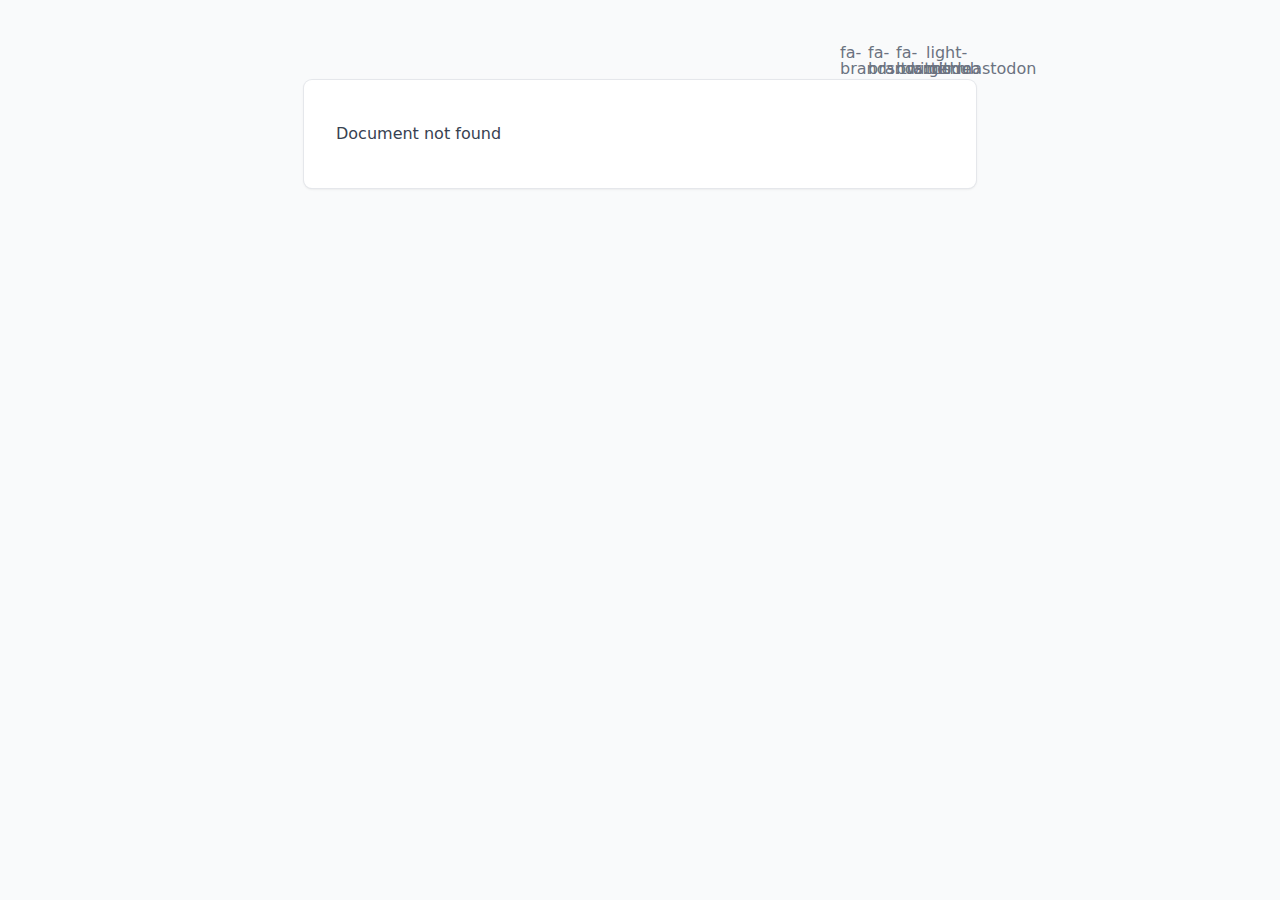
<file: 200.html>
<!DOCTYPE html>
<html >
<head><meta charset="utf-8">
<meta name="viewport" content="width=device-width, initial-scale=1">
<style>/*! tailwindcss v3.3.6 | MIT License | https://tailwindcss.com*/*,:after,:before{border:0 solid #e5e7eb;box-sizing:border-box}:after,:before{--tw-content:""}html{-webkit-text-size-adjust:100%;font-feature-settings:normal;font-family:ui-sans-serif,system-ui,-apple-system,BlinkMacSystemFont,Segoe UI,Roboto,Helvetica Neue,Arial,Noto Sans,sans-serif,Apple Color Emoji,Segoe UI Emoji,Segoe UI Symbol,Noto Color Emoji;font-variation-settings:normal;line-height:1.5;tab-size:4}body{line-height:inherit;margin:0}hr{border-top-width:1px;color:inherit;height:0}abbr:where([title]){-webkit-text-decoration:underline dotted;text-decoration:underline dotted}h1,h2,h3,h4,h5,h6{font-size:inherit;font-weight:inherit}a{color:inherit;text-decoration:inherit}b,strong{font-weight:bolder}code,kbd,pre,samp{font-feature-settings:normal;font-family:ui-monospace,SFMono-Regular,Menlo,Monaco,Consolas,Liberation Mono,Courier New,monospace;font-size:1em;font-variation-settings:normal}small{font-size:80%}sub,sup{font-size:75%;line-height:0;position:relative;vertical-align:baseline}sub{bottom:-.25em}sup{top:-.5em}table{border-collapse:collapse;border-color:inherit;text-indent:0}button,input,optgroup,select,textarea{font-feature-settings:inherit;color:inherit;font-family:inherit;font-size:100%;font-variation-settings:inherit;font-weight:inherit;line-height:inherit;margin:0;padding:0}button,select{text-transform:none}[type=button],[type=reset],[type=submit],button{-webkit-appearance:button;background-color:transparent;background-image:none}:-moz-focusring{outline:auto}:-moz-ui-invalid{box-shadow:none}progress{vertical-align:baseline}::-webkit-inner-spin-button,::-webkit-outer-spin-button{height:auto}[type=search]{-webkit-appearance:textfield;outline-offset:-2px}::-webkit-search-decoration{-webkit-appearance:none}::-webkit-file-upload-button{-webkit-appearance:button;font:inherit}summary{display:list-item}blockquote,dd,dl,figure,h1,h2,h3,h4,h5,h6,hr,p,pre{margin:0}fieldset{margin:0}fieldset,legend{padding:0}menu,ol,ul{list-style:none;margin:0;padding:0}dialog{padding:0}textarea{resize:vertical}input::placeholder,textarea::placeholder{color:#9ca3af;opacity:1}[role=button],button{cursor:pointer}:disabled{cursor:default}audio,canvas,embed,iframe,img,object,svg,video{display:block;vertical-align:middle}img,video{height:auto;max-width:100%}[hidden]{display:none}*,:after,:before{--tw-border-spacing-x:0;--tw-border-spacing-y:0;--tw-translate-x:0;--tw-translate-y:0;--tw-rotate:0;--tw-skew-x:0;--tw-skew-y:0;--tw-scale-x:1;--tw-scale-y:1;--tw-pan-x: ;--tw-pan-y: ;--tw-pinch-zoom: ;--tw-scroll-snap-strictness:proximity;--tw-gradient-from-position: ;--tw-gradient-via-position: ;--tw-gradient-to-position: ;--tw-ordinal: ;--tw-slashed-zero: ;--tw-numeric-figure: ;--tw-numeric-spacing: ;--tw-numeric-fraction: ;--tw-ring-inset: ;--tw-ring-offset-width:0px;--tw-ring-offset-color:#fff;--tw-ring-color:rgba(59,130,246,.5);--tw-ring-offset-shadow:0 0 #0000;--tw-ring-shadow:0 0 #0000;--tw-shadow:0 0 #0000;--tw-shadow-colored:0 0 #0000;--tw-blur: ;--tw-brightness: ;--tw-contrast: ;--tw-grayscale: ;--tw-hue-rotate: ;--tw-invert: ;--tw-saturate: ;--tw-sepia: ;--tw-drop-shadow: ;--tw-backdrop-blur: ;--tw-backdrop-brightness: ;--tw-backdrop-contrast: ;--tw-backdrop-grayscale: ;--tw-backdrop-hue-rotate: ;--tw-backdrop-invert: ;--tw-backdrop-opacity: ;--tw-backdrop-saturate: ;--tw-backdrop-sepia: }::backdrop{--tw-border-spacing-x:0;--tw-border-spacing-y:0;--tw-translate-x:0;--tw-translate-y:0;--tw-rotate:0;--tw-skew-x:0;--tw-skew-y:0;--tw-scale-x:1;--tw-scale-y:1;--tw-pan-x: ;--tw-pan-y: ;--tw-pinch-zoom: ;--tw-scroll-snap-strictness:proximity;--tw-gradient-from-position: ;--tw-gradient-via-position: ;--tw-gradient-to-position: ;--tw-ordinal: ;--tw-slashed-zero: ;--tw-numeric-figure: ;--tw-numeric-spacing: ;--tw-numeric-fraction: ;--tw-ring-inset: ;--tw-ring-offset-width:0px;--tw-ring-offset-color:#fff;--tw-ring-color:rgba(59,130,246,.5);--tw-ring-offset-shadow:0 0 #0000;--tw-ring-shadow:0 0 #0000;--tw-shadow:0 0 #0000;--tw-shadow-colored:0 0 #0000;--tw-blur: ;--tw-brightness: ;--tw-contrast: ;--tw-grayscale: ;--tw-hue-rotate: ;--tw-invert: ;--tw-saturate: ;--tw-sepia: ;--tw-drop-shadow: ;--tw-backdrop-blur: ;--tw-backdrop-brightness: ;--tw-backdrop-contrast: ;--tw-backdrop-grayscale: ;--tw-backdrop-hue-rotate: ;--tw-backdrop-invert: ;--tw-backdrop-opacity: ;--tw-backdrop-saturate: ;--tw-backdrop-sepia: }.prose{color:var(--tw-prose-body);max-width:65ch}.prose :where(p):not(:where([class~=not-prose],[class~=not-prose] *)){margin-bottom:1.25em;margin-top:1.25em}.prose :where([class~=lead]):not(:where([class~=not-prose],[class~=not-prose] *)){color:var(--tw-prose-lead);font-size:1.25em;line-height:1.6;margin-bottom:1.2em;margin-top:1.2em}.prose :where(a):not(:where([class~=not-prose],[class~=not-prose] *)){color:var(--tw-prose-links);font-weight:500;text-decoration:underline}.prose :where(strong):not(:where([class~=not-prose],[class~=not-prose] *)){color:var(--tw-prose-bold);font-weight:600}.prose :where(a strong):not(:where([class~=not-prose],[class~=not-prose] *)){color:inherit}.prose :where(blockquote strong):not(:where([class~=not-prose],[class~=not-prose] *)){color:inherit}.prose :where(thead th strong):not(:where([class~=not-prose],[class~=not-prose] *)){color:inherit}.prose :where(ol):not(:where([class~=not-prose],[class~=not-prose] *)){list-style-type:decimal;margin-bottom:1.25em;margin-top:1.25em;padding-left:1.625em}.prose :where(ol[type=A]):not(:where([class~=not-prose],[class~=not-prose] *)){list-style-type:upper-alpha}.prose :where(ol[type=a]):not(:where([class~=not-prose],[class~=not-prose] *)){list-style-type:lower-alpha}.prose :where(ol[type=A s]):not(:where([class~=not-prose],[class~=not-prose] *)){list-style-type:upper-alpha}.prose :where(ol[type=a s]):not(:where([class~=not-prose],[class~=not-prose] *)){list-style-type:lower-alpha}.prose :where(ol[type=I]):not(:where([class~=not-prose],[class~=not-prose] *)){list-style-type:upper-roman}.prose :where(ol[type=i]):not(:where([class~=not-prose],[class~=not-prose] *)){list-style-type:lower-roman}.prose :where(ol[type=I s]):not(:where([class~=not-prose],[class~=not-prose] *)){list-style-type:upper-roman}.prose :where(ol[type=i s]):not(:where([class~=not-prose],[class~=not-prose] *)){list-style-type:lower-roman}.prose :where(ol[type="1"]):not(:where([class~=not-prose],[class~=not-prose] *)){list-style-type:decimal}.prose :where(ul):not(:where([class~=not-prose],[class~=not-prose] *)){list-style-type:disc;margin-bottom:1.25em;margin-top:1.25em;padding-left:1.625em}.prose :where(ol>li):not(:where([class~=not-prose],[class~=not-prose] *))::marker{color:var(--tw-prose-counters);font-weight:400}.prose :where(ul>li):not(:where([class~=not-prose],[class~=not-prose] *))::marker{color:var(--tw-prose-bullets)}.prose :where(dt):not(:where([class~=not-prose],[class~=not-prose] *)){color:var(--tw-prose-headings);font-weight:600;margin-top:1.25em}.prose :where(hr):not(:where([class~=not-prose],[class~=not-prose] *)){border-color:var(--tw-prose-hr);border-top-width:1px;margin-bottom:3em;margin-top:3em}.prose :where(blockquote):not(:where([class~=not-prose],[class~=not-prose] *)){border-left-color:var(--tw-prose-quote-borders);border-left-width:.25rem;color:var(--tw-prose-quotes);font-style:italic;font-weight:500;margin-bottom:1.6em;margin-top:1.6em;padding-left:1em;quotes:"\201C""\201D""\2018""\2019"}.prose :where(blockquote p:first-of-type):not(:where([class~=not-prose],[class~=not-prose] *)):before{content:open-quote}.prose :where(blockquote p:last-of-type):not(:where([class~=not-prose],[class~=not-prose] *)):after{content:close-quote}.prose :where(h1):not(:where([class~=not-prose],[class~=not-prose] *)){color:var(--tw-prose-headings);font-size:2.25em;font-weight:800;line-height:1.1111111;margin-bottom:.8888889em;margin-top:0}.prose :where(h1 strong):not(:where([class~=not-prose],[class~=not-prose] *)){color:inherit;font-weight:900}.prose :where(h2):not(:where([class~=not-prose],[class~=not-prose] *)){color:var(--tw-prose-headings);font-size:1.5em;font-weight:700;line-height:1.3333333;margin-bottom:1em;margin-top:2em}.prose :where(h2 strong):not(:where([class~=not-prose],[class~=not-prose] *)){color:inherit;font-weight:800}.prose :where(h3):not(:where([class~=not-prose],[class~=not-prose] *)){color:var(--tw-prose-headings);font-size:1.25em;font-weight:600;line-height:1.6;margin-bottom:.6em;margin-top:1.6em}.prose :where(h3 strong):not(:where([class~=not-prose],[class~=not-prose] *)){color:inherit;font-weight:700}.prose :where(h4):not(:where([class~=not-prose],[class~=not-prose] *)){color:var(--tw-prose-headings);font-weight:600;line-height:1.5;margin-bottom:.5em;margin-top:1.5em}.prose :where(h4 strong):not(:where([class~=not-prose],[class~=not-prose] *)){color:inherit;font-weight:700}.prose :where(img):not(:where([class~=not-prose],[class~=not-prose] *)){margin-bottom:2em;margin-top:2em}.prose :where(picture):not(:where([class~=not-prose],[class~=not-prose] *)){display:block;margin-bottom:2em;margin-top:2em}.prose :where(kbd):not(:where([class~=not-prose],[class~=not-prose] *)){border-radius:.3125rem;box-shadow:0 0 0 1px rgb(var(--tw-prose-kbd-shadows)/10%),0 3px 0 rgb(var(--tw-prose-kbd-shadows)/10%);color:var(--tw-prose-kbd);font-family:inherit;font-size:.875em;font-weight:500;padding:.1875em .375em}.prose :where(code):not(:where([class~=not-prose],[class~=not-prose] *)){color:var(--tw-prose-code);font-size:.875em;font-weight:600}.prose :where(code):not(:where([class~=not-prose],[class~=not-prose] *)):before{content:"`"}.prose :where(code):not(:where([class~=not-prose],[class~=not-prose] *)):after{content:"`"}.prose :where(a code):not(:where([class~=not-prose],[class~=not-prose] *)){color:inherit}.prose :where(h1 code):not(:where([class~=not-prose],[class~=not-prose] *)){color:inherit}.prose :where(h2 code):not(:where([class~=not-prose],[class~=not-prose] *)){color:inherit;font-size:.875em}.prose :where(h3 code):not(:where([class~=not-prose],[class~=not-prose] *)){color:inherit;font-size:.9em}.prose :where(h4 code):not(:where([class~=not-prose],[class~=not-prose] *)){color:inherit}.prose :where(blockquote code):not(:where([class~=not-prose],[class~=not-prose] *)){color:inherit}.prose :where(thead th code):not(:where([class~=not-prose],[class~=not-prose] *)){color:inherit}.prose :where(pre):not(:where([class~=not-prose],[class~=not-prose] *)){background-color:var(--tw-prose-pre-bg);border-radius:.375rem;color:var(--tw-prose-pre-code);font-size:.875em;font-weight:400;line-height:1.7142857;margin-bottom:1.7142857em;margin-top:1.7142857em;overflow-x:auto;padding:.8571429em 1.1428571em}.prose :where(pre code):not(:where([class~=not-prose],[class~=not-prose] *)){background-color:transparent;border-radius:0;border-width:0;color:inherit;font-family:inherit;font-size:inherit;font-weight:inherit;line-height:inherit;padding:0}.prose :where(pre code):not(:where([class~=not-prose],[class~=not-prose] *)):before{content:none}.prose :where(pre code):not(:where([class~=not-prose],[class~=not-prose] *)):after{content:none}.prose :where(table):not(:where([class~=not-prose],[class~=not-prose] *)){font-size:.875em;line-height:1.7142857;margin-bottom:2em;margin-top:2em;table-layout:auto;text-align:left;width:100%}.prose :where(thead):not(:where([class~=not-prose],[class~=not-prose] *)){border-bottom-color:var(--tw-prose-th-borders);border-bottom-width:1px}.prose :where(thead th):not(:where([class~=not-prose],[class~=not-prose] *)){color:var(--tw-prose-headings);font-weight:600;padding-bottom:.5714286em;padding-left:.5714286em;padding-right:.5714286em;vertical-align:bottom}.prose :where(tbody tr):not(:where([class~=not-prose],[class~=not-prose] *)){border-bottom-color:var(--tw-prose-td-borders);border-bottom-width:1px}.prose :where(tbody tr:last-child):not(:where([class~=not-prose],[class~=not-prose] *)){border-bottom-width:0}.prose :where(tbody td):not(:where([class~=not-prose],[class~=not-prose] *)){vertical-align:baseline}.prose :where(tfoot):not(:where([class~=not-prose],[class~=not-prose] *)){border-top-color:var(--tw-prose-th-borders);border-top-width:1px}.prose :where(tfoot td):not(:where([class~=not-prose],[class~=not-prose] *)){vertical-align:top}.prose :where(figure>*):not(:where([class~=not-prose],[class~=not-prose] *)){margin-bottom:0;margin-top:0}.prose :where(figcaption):not(:where([class~=not-prose],[class~=not-prose] *)){color:var(--tw-prose-captions);font-size:.875em;line-height:1.4285714;margin-top:.8571429em}.prose{--tw-prose-body:#374151;--tw-prose-headings:#111827;--tw-prose-lead:#4b5563;--tw-prose-links:#111827;--tw-prose-bold:#111827;--tw-prose-counters:#6b7280;--tw-prose-bullets:#d1d5db;--tw-prose-hr:#e5e7eb;--tw-prose-quotes:#111827;--tw-prose-quote-borders:#e5e7eb;--tw-prose-captions:#6b7280;--tw-prose-kbd:#111827;--tw-prose-kbd-shadows:17 24 39;--tw-prose-code:#111827;--tw-prose-pre-code:#e5e7eb;--tw-prose-pre-bg:#1f2937;--tw-prose-th-borders:#d1d5db;--tw-prose-td-borders:#e5e7eb;--tw-prose-invert-body:#d1d5db;--tw-prose-invert-headings:#fff;--tw-prose-invert-lead:#9ca3af;--tw-prose-invert-links:#fff;--tw-prose-invert-bold:#fff;--tw-prose-invert-counters:#9ca3af;--tw-prose-invert-bullets:#4b5563;--tw-prose-invert-hr:#374151;--tw-prose-invert-quotes:#f3f4f6;--tw-prose-invert-quote-borders:#374151;--tw-prose-invert-captions:#9ca3af;--tw-prose-invert-kbd:#fff;--tw-prose-invert-kbd-shadows:255 255 255;--tw-prose-invert-code:#fff;--tw-prose-invert-pre-code:#d1d5db;--tw-prose-invert-pre-bg:rgba(0,0,0,.5);--tw-prose-invert-th-borders:#4b5563;--tw-prose-invert-td-borders:#374151;font-size:1rem;line-height:1.75}.prose :where(picture>img):not(:where([class~=not-prose],[class~=not-prose] *)){margin-bottom:0;margin-top:0}.prose :where(video):not(:where([class~=not-prose],[class~=not-prose] *)){margin-bottom:2em;margin-top:2em}.prose :where(li):not(:where([class~=not-prose],[class~=not-prose] *)){margin-bottom:.5em;margin-top:.5em}.prose :where(ol>li):not(:where([class~=not-prose],[class~=not-prose] *)){padding-left:.375em}.prose :where(ul>li):not(:where([class~=not-prose],[class~=not-prose] *)){padding-left:.375em}.prose :where(.prose>ul>li p):not(:where([class~=not-prose],[class~=not-prose] *)){margin-bottom:.75em;margin-top:.75em}.prose :where(.prose>ul>li>:first-child):not(:where([class~=not-prose],[class~=not-prose] *)){margin-top:1.25em}.prose :where(.prose>ul>li>:last-child):not(:where([class~=not-prose],[class~=not-prose] *)){margin-bottom:1.25em}.prose :where(.prose>ol>li>:first-child):not(:where([class~=not-prose],[class~=not-prose] *)){margin-top:1.25em}.prose :where(.prose>ol>li>:last-child):not(:where([class~=not-prose],[class~=not-prose] *)){margin-bottom:1.25em}.prose :where(ul ul,ul ol,ol ul,ol ol):not(:where([class~=not-prose],[class~=not-prose] *)){margin-bottom:.75em;margin-top:.75em}.prose :where(dl):not(:where([class~=not-prose],[class~=not-prose] *)){margin-bottom:1.25em;margin-top:1.25em}.prose :where(dd):not(:where([class~=not-prose],[class~=not-prose] *)){margin-top:.5em;padding-left:1.625em}.prose :where(hr+*):not(:where([class~=not-prose],[class~=not-prose] *)){margin-top:0}.prose :where(h2+*):not(:where([class~=not-prose],[class~=not-prose] *)){margin-top:0}.prose :where(h3+*):not(:where([class~=not-prose],[class~=not-prose] *)){margin-top:0}.prose :where(h4+*):not(:where([class~=not-prose],[class~=not-prose] *)){margin-top:0}.prose :where(thead th:first-child):not(:where([class~=not-prose],[class~=not-prose] *)){padding-left:0}.prose :where(thead th:last-child):not(:where([class~=not-prose],[class~=not-prose] *)){padding-right:0}.prose :where(tbody td,tfoot td):not(:where([class~=not-prose],[class~=not-prose] *)){padding:.5714286em}.prose :where(tbody td:first-child,tfoot td:first-child):not(:where([class~=not-prose],[class~=not-prose] *)){padding-left:0}.prose :where(tbody td:last-child,tfoot td:last-child):not(:where([class~=not-prose],[class~=not-prose] *)){padding-right:0}.prose :where(figure):not(:where([class~=not-prose],[class~=not-prose] *)){margin-bottom:2em;margin-top:2em}.prose :where(.prose>:first-child):not(:where([class~=not-prose],[class~=not-prose] *)){margin-top:0}.prose :where(.prose>:last-child):not(:where([class~=not-prose],[class~=not-prose] *)){margin-bottom:0}.sr-only{clip:rect(0,0,0,0);border-width:0;height:1px;margin:-1px;overflow:hidden;padding:0;position:absolute;white-space:nowrap;width:1px}.static{position:static}.m-auto{margin:auto}.mx-auto{margin-left:auto;margin-right:auto}.mr-6{margin-right:1.5rem}.block{display:block}.inline-block{display:inline-block}.flex{display:flex}.inline-flex{display:inline-flex}.h-4{height:1rem}.h-5{height:1.25rem}.w-4{width:1rem}.w-5{width:1.25rem}.max-w-2xl{max-width:42rem}.max-w-full{max-width:100%}.max-w-none{max-width:none}.items-center{align-items:center}.justify-between{justify-content:space-between}.gap-1{gap:.25rem}.space-x-3>:not([hidden])~:not([hidden]){--tw-space-x-reverse:0;margin-left:.75rem;margin-left:calc(.75rem*(1 - var(--tw-space-x-reverse)));margin-right:0;margin-right:calc(.75rem*var(--tw-space-x-reverse))}.overflow-x-auto{overflow-x:auto}.rounded{border-radius:.25rem}.bg-gray-50{--tw-bg-opacity:1;background-color:#f9fafb;background-color:rgb(249 250 251/var(--tw-bg-opacity))}.bg-gray-800{--tw-bg-opacity:1;background-color:#1f2937;background-color:rgb(31 41 55/var(--tw-bg-opacity))}.bg-white{--tw-bg-opacity:1;background-color:#fff;background-color:rgb(255 255 255/var(--tw-bg-opacity))}.px-3{padding-left:.75rem;padding-right:.75rem}.px-4{padding-left:1rem;padding-right:1rem}.py-1{padding-bottom:.25rem;padding-top:.25rem}.py-10{padding-bottom:2.5rem;padding-top:2.5rem}.py-4{padding-bottom:1rem;padding-top:1rem}.text-2xl{font-size:1.5rem;line-height:2rem}.font-bold{font-weight:700}.text-black{--tw-text-opacity:1;color:#000;color:rgb(0 0 0/var(--tw-text-opacity))}.text-gray-500{--tw-text-opacity:1;color:#6b7280;color:rgb(107 114 128/var(--tw-text-opacity))}.text-gray-700{--tw-text-opacity:1;color:#374151;color:rgb(55 65 81/var(--tw-text-opacity))}.text-white{--tw-text-opacity:1;color:#fff;color:rgb(255 255 255/var(--tw-text-opacity))}.no-underline{text-decoration-line:none}.ring-1{--tw-ring-offset-shadow:var(--tw-ring-inset) 0 0 0 var(--tw-ring-offset-width) var(--tw-ring-offset-color);--tw-ring-shadow:var(--tw-ring-inset) 0 0 0 calc(1px + var(--tw-ring-offset-width)) var(--tw-ring-color);box-shadow:var(--tw-ring-inset) 0 0 0 var(--tw-ring-offset-width) var(--tw-ring-offset-color),var(--tw-ring-inset) 0 0 0 calc(1px + var(--tw-ring-offset-width)) var(--tw-ring-color),0 0 #0000;box-shadow:var(--tw-ring-offset-shadow),var(--tw-ring-shadow),var(--tw-shadow,0 0 #0000)}.ring-gray-200{--tw-ring-opacity:1;--tw-ring-color:rgb(229 231 235/var(--tw-ring-opacity))}.transition{transition-duration:.15s;transition-property:color,background-color,border-color,text-decoration-color,fill,stroke,opacity,box-shadow,transform,filter,-webkit-backdrop-filter;transition-property:color,background-color,border-color,text-decoration-color,fill,stroke,opacity,box-shadow,transform,filter,backdrop-filter;transition-property:color,background-color,border-color,text-decoration-color,fill,stroke,opacity,box-shadow,transform,filter,backdrop-filter,-webkit-backdrop-filter;transition-timing-function:cubic-bezier(.4,0,.2,1)}:is(.dark .dark\:prose-invert){--tw-prose-body:var(--tw-prose-invert-body);--tw-prose-headings:var(--tw-prose-invert-headings);--tw-prose-lead:var(--tw-prose-invert-lead);--tw-prose-links:var(--tw-prose-invert-links);--tw-prose-bold:var(--tw-prose-invert-bold);--tw-prose-counters:var(--tw-prose-invert-counters);--tw-prose-bullets:var(--tw-prose-invert-bullets);--tw-prose-hr:var(--tw-prose-invert-hr);--tw-prose-quotes:var(--tw-prose-invert-quotes);--tw-prose-quote-borders:var(--tw-prose-invert-quote-borders);--tw-prose-captions:var(--tw-prose-invert-captions);--tw-prose-kbd:var(--tw-prose-invert-kbd);--tw-prose-kbd-shadows:var(--tw-prose-invert-kbd-shadows);--tw-prose-code:var(--tw-prose-invert-code);--tw-prose-pre-code:var(--tw-prose-invert-pre-code);--tw-prose-pre-bg:var(--tw-prose-invert-pre-bg);--tw-prose-th-borders:var(--tw-prose-invert-th-borders);--tw-prose-td-borders:var(--tw-prose-invert-td-borders)}.hover\:text-gray-700:hover{--tw-text-opacity:1;color:#374151;color:rgb(55 65 81/var(--tw-text-opacity))}.prose-a\:border-b :is(:where(a):not(:where([class~=not-prose],[class~=not-prose] *))){border-bottom-width:1px}.prose-a\:border-dashed :is(:where(a):not(:where([class~=not-prose],[class~=not-prose] *))){border-style:dashed}.prose-a\:font-normal :is(:where(a):not(:where([class~=not-prose],[class~=not-prose] *))){font-weight:400}.prose-a\:no-underline :is(:where(a):not(:where([class~=not-prose],[class~=not-prose] *))){text-decoration-line:none}.hover\:prose-a\:border-solid :is(:where(a):not(:where([class~=not-prose],[class~=not-prose] *))):hover{border-style:solid}.hover\:prose-a\:border-primary-400 :is(:where(a):not(:where([class~=not-prose],[class~=not-prose] *))):hover{--tw-border-opacity:1;border-color:#34d399;border-color:rgb(52 211 153/var(--tw-border-opacity))}.hover\:prose-a\:text-primary-400 :is(:where(a):not(:where([class~=not-prose],[class~=not-prose] *))):hover{--tw-text-opacity:1;color:#34d399;color:rgb(52 211 153/var(--tw-text-opacity))}.prose-pre\:bg-gray-100 :is(:where(pre):not(:where([class~=not-prose],[class~=not-prose] *))){--tw-bg-opacity:1;background-color:#f3f4f6;background-color:rgb(243 244 246/var(--tw-bg-opacity))}:is(.dark .dark\:bg-gray-200){--tw-bg-opacity:1;background-color:#e5e7eb;background-color:rgb(229 231 235/var(--tw-bg-opacity))}:is(.dark .dark\:bg-gray-800){--tw-bg-opacity:1;background-color:#1f2937;background-color:rgb(31 41 55/var(--tw-bg-opacity))}:is(.dark .dark\:bg-gray-900){--tw-bg-opacity:1;background-color:#111827;background-color:rgb(17 24 39/var(--tw-bg-opacity))}:is(.dark .dark\:text-gray-100){--tw-text-opacity:1;color:#f3f4f6;color:rgb(243 244 246/var(--tw-text-opacity))}:is(.dark .dark\:text-gray-200){--tw-text-opacity:1;color:#e5e7eb;color:rgb(229 231 235/var(--tw-text-opacity))}:is(.dark .dark\:text-gray-950){--tw-text-opacity:1;color:#030712;color:rgb(3 7 18/var(--tw-text-opacity))}:is(.dark .dark\:ring-gray-700){--tw-ring-opacity:1;--tw-ring-color:rgb(55 65 81/var(--tw-ring-opacity))}:is(.dark .dark\:hover\:text-gray-300:hover){--tw-text-opacity:1;color:#d1d5db;color:rgb(209 213 219/var(--tw-text-opacity))}:is(.dark .dark\:prose-pre\:bg-gray-900 :is(:where(pre):not(:where([class~=not-prose],[class~=not-prose] *)))){--tw-bg-opacity:1;background-color:#111827;background-color:rgb(17 24 39/var(--tw-bg-opacity))}@media (min-width:640px){.sm\:rounded{border-radius:.25rem}.sm\:rounded-lg{border-radius:.5rem}.sm\:px-8{padding-left:2rem;padding-right:2rem}.sm\:pb-10{padding-bottom:2.5rem}.sm\:pt-6{padding-top:1.5rem}.sm\:shadow{--tw-shadow:0 1px 3px 0 rgba(0,0,0,.1),0 1px 2px -1px rgba(0,0,0,.1);--tw-shadow-colored:0 1px 3px 0 var(--tw-shadow-color),0 1px 2px -1px var(--tw-shadow-color);box-shadow:0 0 #0000,0 0 #0000,0 1px 3px 0 rgba(0,0,0,.1),0 1px 2px -1px rgba(0,0,0,.1);box-shadow:var(--tw-ring-offset-shadow,0 0 #0000),var(--tw-ring-shadow,0 0 #0000),var(--tw-shadow)}}</style>
<style>.icon[data-v-6eb8f6b5]{display:inline-block;vertical-align:middle}</style>
<style>body{--tw-bg-opacity:1;--tw-text-opacity:1;background-color:#f9fafb;background-color:rgb(249 250 251/var(--tw-bg-opacity));color:#000;color:rgb(0 0 0/var(--tw-text-opacity))}:is(.dark body){--tw-bg-opacity:1;--tw-text-opacity:1;background-color:#111827;background-color:rgb(17 24 39/var(--tw-bg-opacity));color:#fff;color:rgb(255 255 255/var(--tw-text-opacity))}</style>
<link rel="stylesheet" href="/_nuxt/entry.9669ca06.css">
<link rel="modulepreload" as="script" crossorigin href="/_nuxt/entry.0bbab5cf.js">
<link rel="prefetch" as="script" crossorigin href="/_nuxt/default.cf463f5d.js">
<link rel="prefetch" as="script" crossorigin href="/_nuxt/full-width.acc5faf3.js">
<link rel="prefetch" as="script" crossorigin href="/_nuxt/client-db.3b329bcd.js">
<link rel="prefetch" as="style" href="/_nuxt/useStudio.21e76742.css">
<link rel="prefetch" as="script" crossorigin href="/_nuxt/useStudio.408a8619.js">
<link rel="prefetch" as="script" crossorigin href="/_nuxt/error-404.23ef041b.js">
<link rel="prefetch" as="script" crossorigin href="/_nuxt/error-500.7ff56999.js">
<script type="module" src="/_nuxt/entry.0bbab5cf.js" crossorigin></script><script>"use strict";(()=>{const a=window,e=document.documentElement,m=["dark","light"],c=window&&window.localStorage&&window.localStorage.getItem&&window.localStorage.getItem("nuxt-color-mode")||"system";let n=c==="system"?d():c;const l=e.getAttribute("data-color-mode-forced");l&&(n=l),i(n),a["__NUXT_COLOR_MODE__"]={preference:c,value:n,getColorScheme:d,addColorScheme:i,removeColorScheme:f};function i(o){const t=""+o+"",s="";e.classList?e.classList.add(t):e.className+=" "+t,s&&e.setAttribute("data-"+s,o)}function f(o){const t=""+o+"",s="";e.classList?e.classList.remove(t):e.className=e.className.replace(new RegExp(t,"g"),""),s&&e.removeAttribute("data-"+s)}function r(o){return a.matchMedia("(prefers-color-scheme"+o+")")}function d(){if(a.matchMedia&&r("").media!=="not all"){for(const o of m)if(r(":"+o).matches)return o}return"light"}})();
</script></head>
<body ><div id="__nuxt"></div><script type="application/json" id="__NUXT_DATA__" data-ssr="false">[{"_errors":1,"serverRendered":2,"data":3,"state":4},{},false,{},{}]</script>
<script>window.__NUXT__={};window.__NUXT__.config={public:{studio:{apiURL:"https://api.nuxt.studio"},mdc:{components:{prose:true,map:{p:"prose-p",a:"prose-a",blockquote:"prose-blockquote","code-inline":"prose-code-inline",code:"ProseCodeInline",em:"prose-em",h1:"prose-h1",h2:"prose-h2",h3:"prose-h3",h4:"prose-h4",h5:"prose-h5",h6:"prose-h6",hr:"prose-hr",img:"prose-img",ul:"prose-ul",ol:"prose-ol",li:"prose-li",strong:"prose-strong",table:"prose-table",thead:"prose-thead",tbody:"prose-tbody",td:"prose-td",th:"prose-th",tr:"prose-tr"}},headings:{anchorLinks:{h1:false,h2:true,h3:true,h4:true,h5:false,h6:false}}},content:{locales:[],defaultLocale:"",integrity:1701770233196,experimental:{stripQueryParameters:false,advanceQuery:false,clientDB:false},respectPathCase:false,api:{baseURL:"/api/_content"},navigation:{fields:["layout"]},tags:{p:"prose-p",a:"prose-a",blockquote:"prose-blockquote","code-inline":"prose-code-inline",code:"ProseCodeInline",em:"prose-em",h1:"prose-h1",h2:"prose-h2",h3:"prose-h3",h4:"prose-h4",h5:"prose-h5",h6:"prose-h6",hr:"prose-hr",img:"prose-img",ul:"prose-ul",ol:"prose-ol",li:"prose-li",strong:"prose-strong",table:"prose-table",thead:"prose-thead",tbody:"prose-tbody",td:"prose-td",th:"prose-th",tr:"prose-tr"},highlight:{theme:{dark:"github-dark",default:"github-light"}},wsUrl:"",documentDriven:{page:true,navigation:true,surround:true,globals:{},layoutFallbacks:["theme"],injectPage:true},host:"",trailingSlash:false,search:"",contentHead:true,anchorLinks:{depth:4,exclude:[1]}}},app:{baseURL:"/",buildAssetsDir:"/_nuxt/",cdnURL:""}}</script></body>
</html>
</file>
<file: _nuxt/entry.9669ca06.css>
.icon[data-v-6eb8f6b5]{display:inline-block;vertical-align:middle}body{--tw-bg-opacity:1;--tw-text-opacity:1;background-color:#f9fafb;background-color:rgb(249 250 251/var(--tw-bg-opacity));color:#000;color:rgb(0 0 0/var(--tw-text-opacity))}:is(.dark body){--tw-bg-opacity:1;--tw-text-opacity:1;background-color:#111827;background-color:rgb(17 24 39/var(--tw-bg-opacity));color:#fff;color:rgb(255 255 255/var(--tw-text-opacity))}
</file>
<file: _nuxt/useStudio.21e76742.css>
body.__preview_enabled{padding-bottom:50px}#__nuxt_preview[data-v-029da43a]{align-items:center;-webkit-backdrop-filter:blur(20px);backdrop-filter:blur(20px);background:hsla(0,0%,100%,.3);border-top:1px solid #eee;bottom:-60px;color:#000;display:flex;font-family:Helvetica,sans-serif;font-size:16px;font-weight:500;gap:10px;height:50px;justify-content:center;left:0;position:fixed;right:0;transition:bottom .3s ease-in-out;z-index:10000}#__nuxt_preview.__preview_ready[data-v-029da43a]{bottom:0}#__preview_background[data-v-029da43a]{-webkit-backdrop-filter:blur(8px);backdrop-filter:blur(8px);background:hsla(0,0%,100%,.3);height:100vh;left:0;position:fixed;top:0;width:100vw;z-index:9000}#__preview_loader[data-v-029da43a]{align-items:center;color:#000;display:flex;flex-direction:column;font-family:system-ui,-apple-system,BlinkMacSystemFont,Segoe UI,Roboto,Oxygen,Ubuntu,Cantarell,Open Sans,Helvetica Neue,sans-serif;font-size:1.4rem;gap:8px;left:50%;position:fixed;top:50%;transform:translate(-50%,-50%);z-index:9500}#__preview_loader p[data-v-029da43a]{margin:10px 0}.dark #__preview_background[data-v-029da43a],.dark-mode #__preview_background[data-v-029da43a]{background:rgba(0,0,0,.3)}.dark #__preview_loader[data-v-029da43a],.dark-mode #__preview_loader[data-v-029da43a]{color:#fff}.preview-loading-enter-active[data-v-029da43a],.preview-loading-leave-active[data-v-029da43a]{transition:opacity .4s}.preview-loading-enter[data-v-029da43a],.preview-loading-leave-to[data-v-029da43a]{opacity:0}#__preview_loading_icon[data-v-029da43a]{animation:spin-029da43a 1s linear infinite}.dark #__nuxt_preview[data-v-029da43a],.dark-mode #__nuxt_preview[data-v-029da43a]{background:rgba(0,0,0,.3);border-top:1px solid #111;color:#fff}#__nuxt_preview svg[data-v-029da43a]{color:#000;display:inline-block;height:30px;width:30px}.dark #__nuxt_preview svg[data-v-029da43a],.dark-mode #__nuxt_preview svg[data-v-029da43a]{color:#fff}button[data-v-029da43a]{background:transparent;border:1px solid rgba(0,0,0,.2);border-radius:3px;box-shadow:none;color:#000c;cursor:pointer;display:inline-block;font-size:14px;font-weight:400;line-height:1rem;margin:0;padding:4px 10px;text-align:center;transition:none;width:auto}button[data-v-029da43a]:hover{border-color:#0006;color:#000000e6}.dark button[data-v-029da43a],.dark-mode button[data-v-029da43a]{border-color:#fff3;color:#d3d3d3}.dark button[data-v-029da43a]:hover,.dark-mode button[data-v-029da43a]:hover{border-color:#fff6;color:#fff}#__nuxt_preview button[data-v-029da43a]:focus,#__nuxt_preview button[data-v-029da43a]:hover{background:rgba(0,0,0,.1)}#__nuxt_preview button[data-v-029da43a]:active{background:rgba(0,0,0,.2)}.dark #__nuxt_preview button[data-v-029da43a],.dark-mode #__nuxt_preview button[data-v-029da43a]{border:1px solid hsla(0,0%,100%,.2);color:#fffc}.dark #__nuxt_preview button[data-v-029da43a]:hover,.dark-mode #__nuxt_preview button[data-v-029da43a]:focus{background:hsla(0,0%,100%,.1)}.dark #__nuxt_preview button[data-v-029da43a]:active,.dark-mode #__nuxt_preview button[data-v-029da43a]:active{background:hsla(0,0%,100%,.2)}#__nuxt_preview.__preview_refreshing button[data-v-029da43a],#__nuxt_preview.__preview_refreshing span[data-v-029da43a],#__nuxt_preview.__preview_refreshing svg[data-v-029da43a]{animation:nuxt_pulsate-029da43a 1s ease-out;animation-iteration-count:infinite;opacity:.5}@keyframes nuxt_pulsate-029da43a{0%{opacity:1}50%{opacity:.5}to{opacity:1}}@keyframes spin-029da43a{0%{transform:rotate(1turn)}to{transform:rotate(0)}}
</file>
